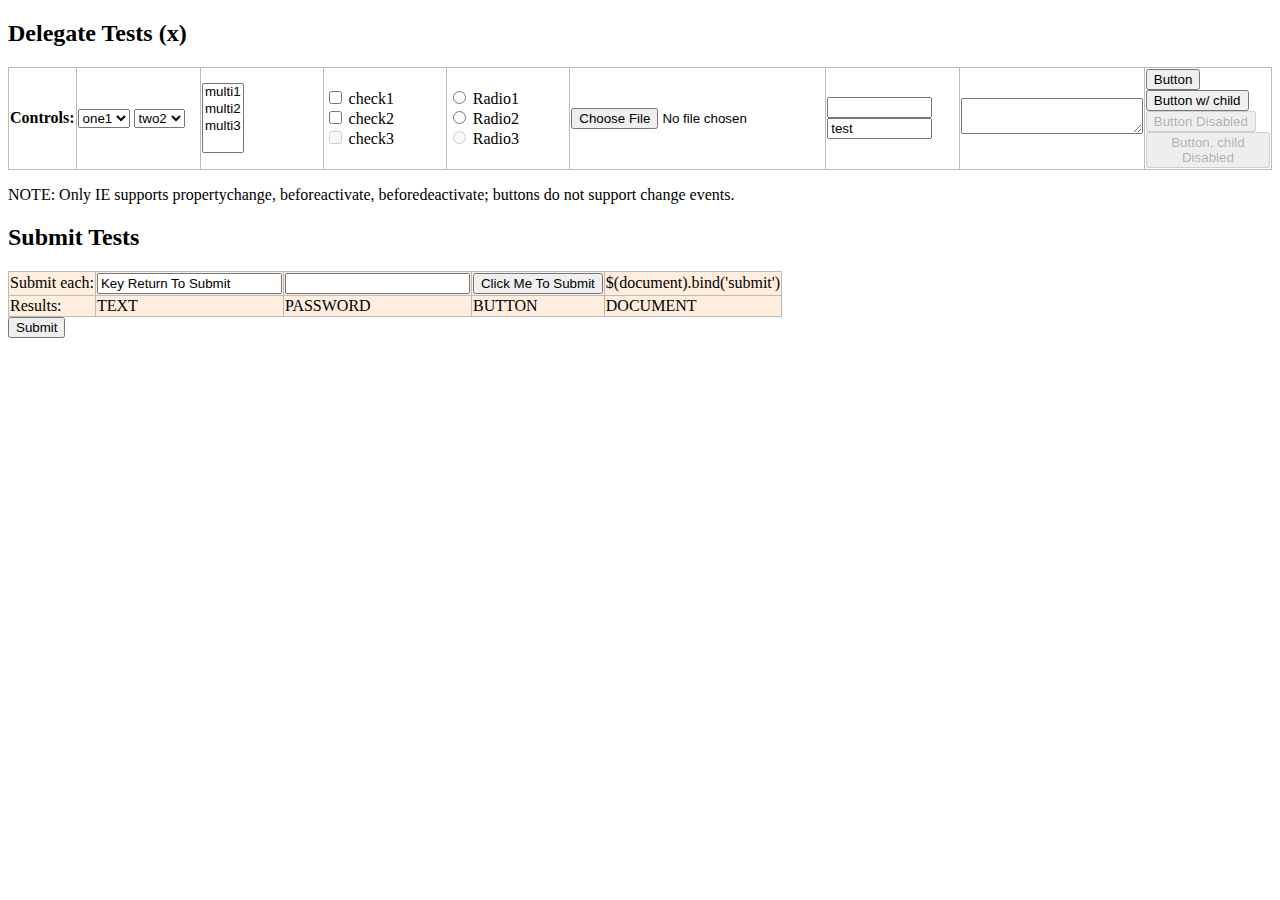
<file: static/bower_components/jquery/test/delegatetest.html>
<!DOCTYPE html>
<html>
<head>
<title>Event Delegation Tests</title>
<script src="jquery.js"></script>
<style>
table {
	border-collapse: collapse;
	empty-cells: show;
}
th {
	text-align: left;
}
thead td {
	width: 11%;
}
tbody td {
	background: #fed;
}
th, td {
	border: 1px solid #bbb;
}
</style>
</head>
<body>
<h2>Delegate Tests (<span id="fileversion">x</span>)</h2>

<table id="changes">
<thead>
	<tr>
		<th>
			Controls:
		</th>
		<td id="select-one">
			<select>
				<option value='one1'>one1</option>
				<option value='one2'>one2</option>
				<option value='one3'>one3</option>
			</select>
			<select>
				<option value='two1'>two1</option>
				<option value='two2' selected="selected">two2</option>
				<option value='two3'>two3</option>
			</select>
		</td>
		<td id="select-mult">
			<select multiple="multiple">
				<option value='multi1'>multi1</option>
				<option value='multi2'>multi2</option>
				<option value='multi3'>multi3</option>
			</select>
		</td>
		<td id="checkbox">
			<input type="checkbox" name="mycheckbox" id="check1"/>
			<label for="check1">check1</label><br/>
			<input type="checkbox" name="mycheckbox" id="check2"/>
			<label for="check2">check2</label><br />
			<input type="checkbox" name="mycheckbox" id="check3" disabled="disabled"/>
			<label for="check3">check3</label>
		</td>
		<td id="radio">
			<input type="radio" name="myradio" id="radio1"/>
			<label for="radio1">Radio1</label><br/>
			<input type="radio" name="myradio" id="radio2"/>
			<label for="radio2">Radio2</label><br />
			<input type="radio" name="myradio" id="radio3" disabled="disabled"/>
			<label for="radio3">Radio3</label>
		</td>
		<td id="file">
			<input class="file_test" id="file1" type="file"/>
		</td>
		<td id="text">
			<input class='test' value='' id='input' size='10' />
			<input class='test' value='test' id='input2' size='10' readonly="readonly" />
		</td>
		<td id="textarea">
			<textarea rows='2'></textarea>
		</td>
		<td id="button">
			<button name="mybutton1" id="button1">Button</button><br />
			<button name="mybutton2" id="button2"><span>Button w/ child</span></button><br />
			<button name="mybutton3" id="button3" disabled="disabled">Button Disabled</button><br />
			<button name="mybutton4" id="button4" disabled="disabled"><span disabled="disabled">Button, child Disabled</span></button><br />
		</td>
	</tr>
</thead>
<tbody>
</tbody>
</table>
<p>NOTE: Only IE supports propertychange, beforeactivate, beforedeactivate; buttons do not support change events.</p>

<h2>Submit Tests</h2>
<table>
	<tr>
		<td>
			Submit each:
		</td>
		<td>
			<form action="" id="text_submit">
				<input class='test' type='text' value='Key Return To Submit'/>
			</form>
		</td>
		<td>
			<form action="" id="password_submit">
				<input class='test' type='password' value=''/>
			</form>
		</td>
		<td>
			<form action="" id="submit_submit">
				<input type='submit' value="Click Me To Submit" />
			</form>
		</td>
		<td>$(document).bind('submit')</td>
	</tr>
	<tr>
		<td>Results:</td>
		<td id='textSubmit' class="red">TEXT</td>
		<td id='passwordSubmit' class="red">PASSWORD</td>
		<td id='submitSubmit' class="red">BUTTON</td>
		<td id='boundSubmit' class="red">DOCUMENT</td>
	</tr>
</table>

	<form id="autosub"><input type=submit name=subme /></form>

<script type='text/javascript'>

$("#fileversion").text($.fn.jquery);

// Try an auto-submit, it should only fire once
$(function(){
	var triggered = false;
	$("#autosub input").trigger("keypress");
	$("body").on("submit", "#autosub", function( e ){
		e.preventDefault();
		e.stopPropagation();
		if ( triggered ) {
			alert("autosubmit FAIL");
		}
		triggered = true;
	});
	$("#autosub").submit().remove();
});

// Events we want to track in row-order
var events = "bind-change live-change onX-change bind-propertychange live-beforeactivate live-focusin bind-focus live-beforedeactivate live-focusout bind-blur live-click live-keydown".split(" "),
	counter = 0;
	blinker = function(event){
		if ( !counter ) {
			$("#changes tbody td").text("");
		}
		var $el = event.data,
			prev = $el.text();
		prev = prev? prev +" | " : "";
		return $el
			.text(prev + ++counter+" " + (this.value.replace(/^on$/,"") || this.id || this.checked || ""))
			.css("backgroundColor","#0f0")
			.delay(800)
			.queue(function(next){
				$el.css("backgroundColor","#afa");
				--counter;
				next();
			});
	};

for ( var i=0; i < events.length; i++ ) {
	var m = events[i].split("-"),
		api = m[0],
		type = m[1],
		$row = $("<tr><th>"+type+" "+api+"</th></tr>");

	$("#changes thead td").each(function(){
		var id = "#"+this.id,
			$cell = $('<td></td>');
		if ( api == "onX" ) {
			$(this).find("input, button, select, textarea").each(function(){
				this["on"+type] = function(e){ e = $.event.fix(e||event); e.data = $cell; blinker.call(this, e); };
			});
		} else if ( api == "bind" ) {
			$(this).find("input, button, select, textarea").bind(type, $cell, blinker);
		} else {
			$(id+" input,"+id+" button,"+id+" select,"+id+" textarea").live(type, $cell, blinker);
		}
		$row.append($cell);
	});
	$("#changes tbody").append($row);
}

// Ensure that cloned elements get the delegated event magic; this is
// implementation-specific knowledge but otherwise impossible to test.
// The beforeactivate event attaches a direct-bound change event.
// (Only care about the live change for this third select element.)
var sel1 = $("#select-one select:first-child");
if ( typeof(sel1[0].fireEvent) !== "undefined" ) {
	sel1.trigger( "beforeactivate" ).clone().appendTo("#select-one");
	//alert($("#select-one select").map(function(){ return this._change_attached || "undef"; }).get().join("|"));
}

jQuery.fn.blink = function(){
	return this
		.css("backgroundColor","green")
		.text( (parseInt(this.text(), 10) || 0) + 1 )
		.delay(700).queue(function(next){
			jQuery(this).css("backgroundColor","#afa");
			next();
		});
};

jQuery.fn.addSubmitTest = function( id, prevent ) {
	return this.live("submit", function(e){
		if ( prevent ) {
				e.preventDefault();
		}
		jQuery(id).blink();
	});
};

$("#text_submit").addSubmitTest("#textSubmit", true);
$("#password_submit").addSubmitTest("#passwordSubmit", true);
$("#submit_submit").addSubmitTest("#submitSubmit", true);
$("#prog_submit").addSubmitTest("#submitSubmit", true);
$(document).bind("submit", function(){
	jQuery("#boundSubmit").blink();
});

</script>
</body>
</html>
</file>
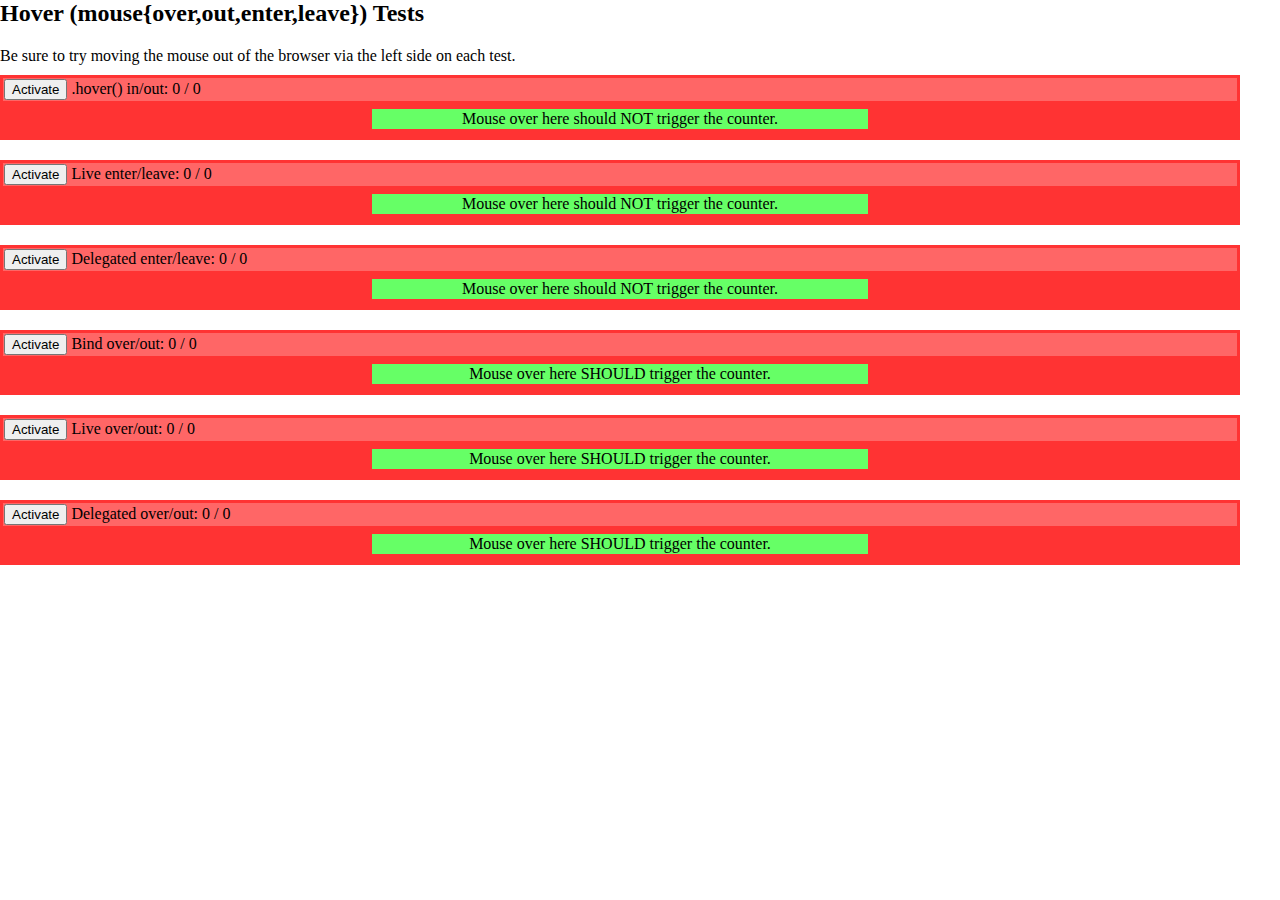
<file: static/bower_components/jquery/test/hovertest.html>
<html>
<head>
<title>Hover tests</title>
<script src="jquery.js"></script>
<style>
/* Remove body dimensions so we can test enter/leave to surrounding browser chrome */
body, html {
	border: 0;
	margin: 0;
	padding: 0;
}
p {
	margin: 2px 0;
}
.hover-box {
	background: #f33;
	padding: 3px;
	margin: 10px 40px 20px 0;
}
.hover-status {
	background: #f66;
	padding: 1px;
}
.hover-inside {
	background: #6f6;
	padding: 1px;
	margin: 8px auto;
	width: 40%;
	text-align: center;
}
</style>
 </head>
 <body>
	<h2>Hover (mouse{over,out,enter,leave}) Tests</h2>
	<p>Be sure to try moving the mouse out of the browser via the left side on each test.</p>
	<div id="wrapper">

	<div id="hoverbox" class="hover-box">
		<div class="hover-status">
			<button>Activate</button>
			.hover() in/out: <span class="ins">0</span> / <span class="outs">0</span>
		</div>
		<div class="hover-inside">
			Mouse over here should NOT trigger the counter.
		</div>
	</div>
	<div id="liveenterbox" class="hover-box">
		<div class="hover-status">
			<button>Activate</button>
			Live enter/leave: <span class="ins">0</span> / <span class="outs">0</span>
		</div>
		<div class="hover-inside">
			Mouse over here should NOT trigger the counter.
		</div>
	</div>
	<div id="delegateenterbox" class="hover-box">
		<div class="hover-status">
			<button>Activate</button>
			Delegated enter/leave: <span class="ins">0</span> / <span class="outs">0</span>
		</div>
		<div class="hover-inside">
			Mouse over here should NOT trigger the counter.
		</div>
	</div>

	<div id="overbox" class="hover-box">
		<div class="hover-status">
			<button>Activate</button>
			Bind over/out: <span class="ins">0</span> / <span class="outs">0</span>
		</div>
		<div class="hover-inside">
			Mouse over here SHOULD trigger the counter.
		</div>
	</div>
	<div id="liveoverbox" class="hover-box">
		<div class="hover-status">
			<button>Activate</button>
			Live over/out: <span class="ins">0</span> / <span class="outs">0</span>
		</div>
		<div class="hover-inside">
			Mouse over here SHOULD trigger the counter.
		</div>
	</div>
	<div id="delegateoverbox" class="hover-box">
		<div class="hover-status">
			<button>Activate</button>
			Delegated over/out: <span class="ins">0</span> / <span class="outs">0</span>
		</div>
		<div class="hover-inside">
			Mouse over here SHOULD trigger the counter.
		</div>
	</div>

	</div> <!-- wrapper -->

<script>

$(function(){

	var x,
		countIns = function() {
			var d = $(this).data();
			$("span.ins", this).text(++d.ins);
		},
		countOuts = function() {
			var d = $(this).data();
			$("span.outs", this).text(++d.outs);
		};

	// Tests can be activated separately or in combination to check for interference

	$("#hoverbox button").click(function(){
		$("#hoverbox")
			.data({ ins: 0, outs: 0 })
			.hover( countIns, countOuts );
		$(this).remove();
	});
	$("#delegateenterbox button").click(function(){
		$("html")
			.find("#delegateenterbox").data({ ins: 0, outs: 0 }).end()
			.delegate("#delegateenterbox", "mouseenter", countIns )
			.delegate("#delegateenterbox", "mouseleave", countOuts );
		$(this).remove();
	});
	$("#liveenterbox button").click(function(){
		$("#liveenterbox")
			.data({ ins: 0, outs: 0 })
			.live("mouseenter", countIns )
			.live("mouseleave", countOuts );
		$(this).remove();
	});

	$("#overbox button").click(function(){
		$("#overbox")
			.data({ ins: 0, outs: 0 })
			.bind("mouseover", countIns )
			.bind("mouseout", countOuts );
		$(this).remove();
	});
	$("#liveoverbox button").click(function(){
		$("#liveoverbox")
			.data({ ins: 0, outs: 0 })
			.live("mouseover", countIns )
			.live("mouseout", countOuts );
		$(this).remove();
	});
	$("#delegateoverbox button").click(function(){
		$(document)
			.find("#delegateoverbox").data({ ins: 0, outs: 0 }).end()
			.delegate("#delegateoverbox", "mouseover", countIns )
			.delegate("#delegateoverbox", "mouseout", countOuts );
		$(this).remove();
	});
});

</script>
</body>
</html>
</file>
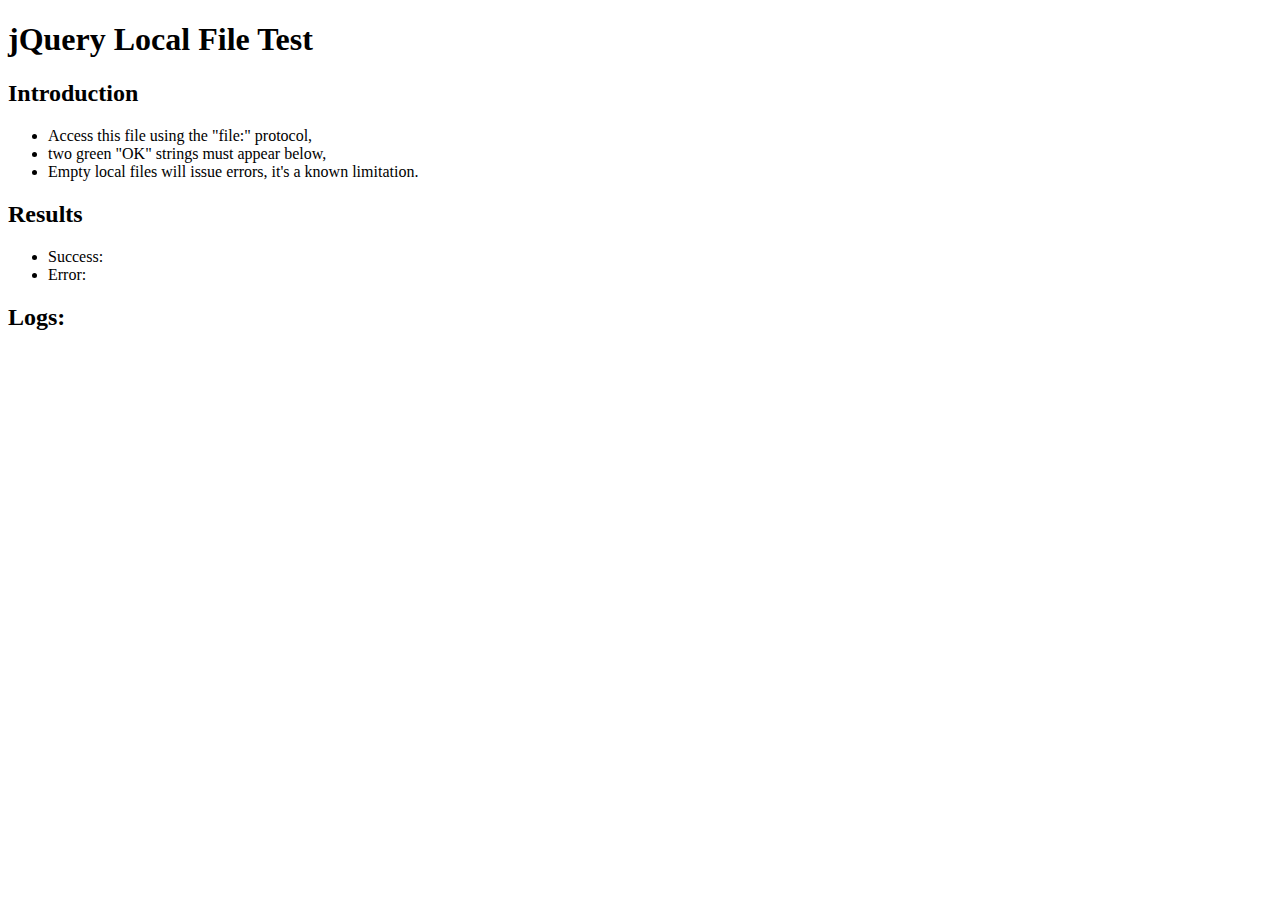
<file: static/bower_components/jquery/test/localfile.html>
<!DOCTYPE html PUBLIC "-//W3C//DTD XHTML 1.0 Transitional//EN" "http://www.w3.org/TR/xhtml1/DTD/xhtml1-transitional.dtd">
<html xmlns="http://www.w3.org/1999/xhtml" xml:lang="en" lang="en" dir="ltr" id="html">
<head>
	<meta http-equiv="Content-Type" content="text/html; charset=utf-8" />
	<title>jQuery Local File Test</title>
	<!-- Includes -->
	<script src="jquery.js"></script>
	<style>
		.error { color: red; }
		.success { color: green; }
	</style>
</head>
<body>
	<h1>jQuery Local File Test</h1>
	<h2>
		Introduction
	</h2>
	<ul>
		<li>
			Access this file using the "file:" protocol,
		</li>
		<li>
			two green "OK" strings must appear below,
		</li>
		<li>
			Empty local files will issue errors, it's a known limitation.
		</li>
	</ul>
	<h2>
		Results
	</h2>
	<ul>
		<li>
			Success:
			<span id="success">
			</span>
		</li>
		<li>
			Error:
			<span id="error">
			</span>
		</li>
	</ul>
	<h2>
		Logs:
	</h2>
	<ul id="log">
	</ul>
	<script>
		var logUL = jQuery( "#log" );
		function doLog( message, args ) {
			jQuery( "<li />").appendTo( logUL ).text( message + ': "' + Array.prototype.join.call( args, '" - "' ) + '"' );
		}
		jQuery.ajax( "./data/badjson.js" , {
			context: jQuery( "#success" ),
			dataType: "text"
		}).success(function( data, _, xhr ) {
			doLog( "Success (" + xhr.status + ")" , arguments );
			this.addClass( data ? "success" : "error" ).text( "OK" );
		}).error(function( xhr ) {
			doLog( "Success (" + xhr.status + ")" , arguments );
			this.addClass( "error" ).text( "FAIL" );
		});
		jQuery.ajax( "./data/doesnotexist.ext" , {
			context: jQuery( "#error" ),
			dataType: "text"
		}).error(function( xhr ) {
			doLog( "Error (" + xhr.status + ")" , arguments );
			this.addClass( "success" ).text( "OK" );
		}).success(function( data, _, xhr ) {
			doLog( "Error (" + xhr.status + ")" , arguments );
			this.addClass( "error" ).text( "FAIL" );
		});
	</script>
</body>
</file>
